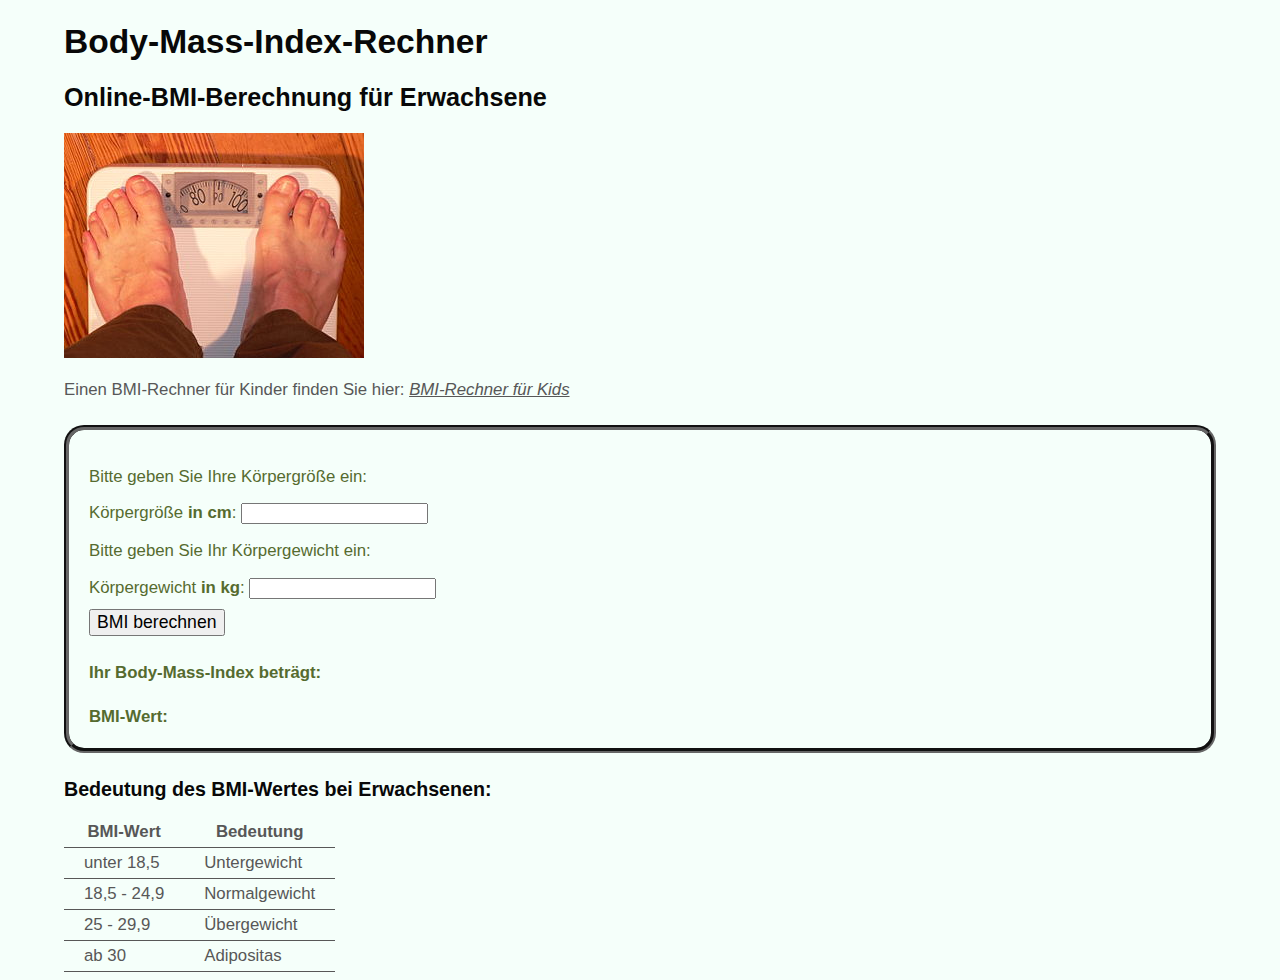
<file: HTML/BMI/index.htm>
<!DOCTYPE html>
<html lang="de">
	<head>
		<title>BMI-Rechner</title>
		<meta charset="utf-8">
		<meta name="author" content="Carsten Müller">
		<meta name="viewport" content="width=device-width, initial-scale=1">
		<meta http-equiv="expires" content="3600">
		<meta name="robots" content="index, nofollow">
		<link href="CSS/myBmiStyle.css" rel="stylesheet" type="text/css" media="all">
		<script src="Skripte/myBmiScript.js" type="text/javascript" charset="utf-8" defer></script>
	</head>
	<body>
		<h1>Body-Mass-Index-Rechner</h1>
		<h2>Online-BMI-Berechnung für Erwachsene</h2>
		<img src="Fotos/personenwaage.jpg" alt="Personenwaage">
		<p>Einen BMI-Rechner für Kinder finden Sie hier: <a href="https://www.bmi-rechner.biz/kinder.html" target="_blank">BMI-Rechner für Kids</a></p>
		<form id="bmiRechner">
			<div>
				<p>Bitte geben Sie Ihre Körpergröße ein:</p>
				<label for="groesse">Körpergröße <strong>in cm</strong>:</label>
				<input id="groesse" class="myInputs" type="number">
				<p>Bitte geben Sie Ihr Körpergewicht ein:</p>
				<label for="gewicht">Körpergewicht <strong>in kg</strong>:</label>
				<input id="gewicht" class="myInputs" type="number">
			</div>
			<button id="cmd_bmiBerechnen" type="button">BMI berechnen</button>
			<div id="ergebnis">
				<p>Ihr Body-Mass-Index beträgt:</p>
				<label for="bmiWert">BMI-Wert:</label>
				<output id="bmiWert"></output>
			</div>
		</form>
		<h3>Bedeutung des BMI-Wertes bei Erwachsenen:</h3>
		<table>
			<thead>
				<tr>
					<th>BMI-Wert</th>
					<th>Bedeutung</th>
				</tr>
			</thead>
			<tbody>
				<tr>
					<td>unter 18,5</td>
					<td>Untergewicht</td>
				</tr>
				<tr>
					<td>18,5 - 24,9</td>
					<td>Normalgewicht</td>
				</tr>
				<tr>
					<td>25 - 29,9</td>
					<td>Übergewicht</td>
				</tr>
				<tr>
					<td>ab 30</td>
					<td>Adipositas</td>
				</tr>
			<tbody>
		</table>
	</body>
</html>
</file>
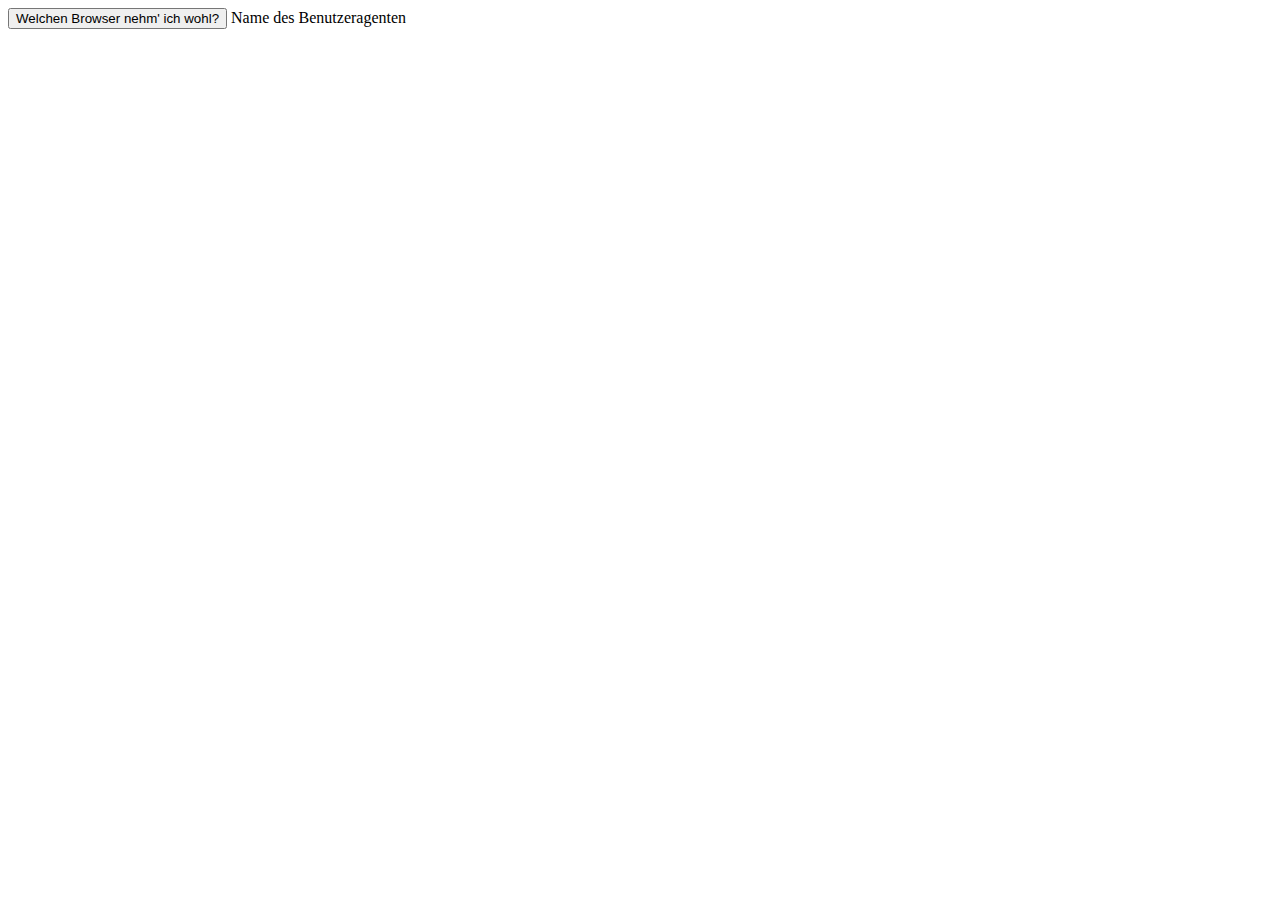
<file: HTML/Java-Script/TESt1.html>
<!DOCTYPE html>
<html lang="en">

<head>
    <meta charset="UTF-8">
    <title>Hallo</title>
</head>
<body>
<form id="frmBrowserabfrage">

    <button id="btDruecken" type="button" onClick="meldung()">

        Welchen Browser nehm' ich wohl?

    </button>

    <output id="browsertyp">

        Name des Benutzeragenten

    </output>

</form>
<script type="text/javascript">
    let meldung = () => {
        document.getElementById("browsertyp").innerText = navigator.userAgent;
    }
</script>

</body>
</html>
</file>
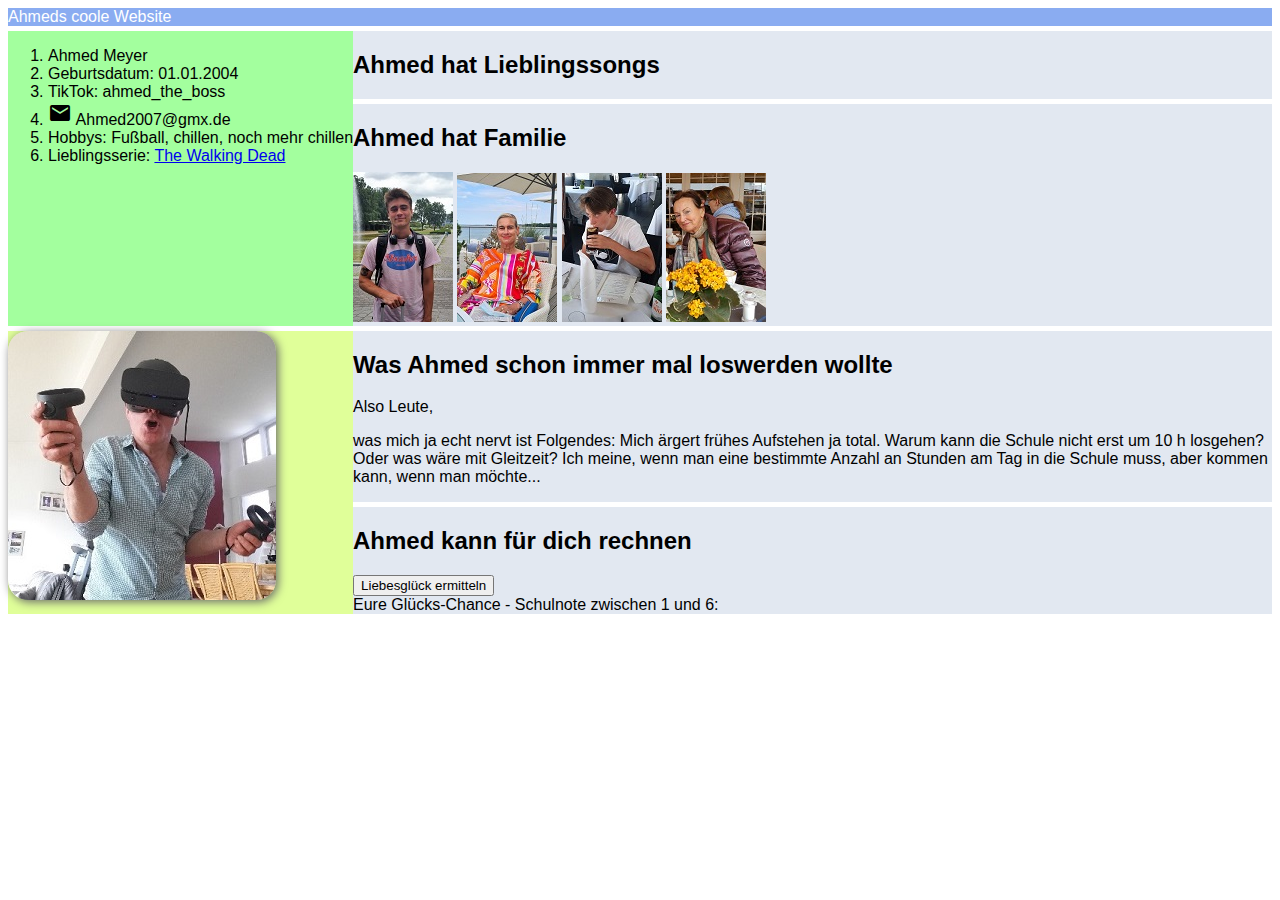
<file: HTML/inhalt/Ahmed-Web/pages/index_MaTA.html>
﻿<!DOCTYPE html>
<html lang="de">
<head>
	<title>Hier gibt's noch jede Menge zu tun!</title>
	<meta charset="utf-8">
	<meta name="viewport" content="width=device-width, initial-scale=1">
	<link href="https://cdn.jsdelivr.net/npm/bootstrap@5.2.1/dist/css/bootstrap.min.css" rel="stylesheet" integrity="sha384-iYQeCzEYFbKjA/T2uDLTpkwGzCiq6soy8tYaI1GyVh/UjpbCx/TYkiZhlZB6+fzT" crossorigin="anonymous">
	<link href="https://fonts.googleapis.com/icon?family=Material+Icons" rel="stylesheet">
	<link href="../styles/mystyle_MaTA.css" rel="stylesheet">
	<script src="../scripts/script_MaTA.js" defer></script>
</head>
<body>
<section>
	<div id="header" class="fs-1">
		Ahmeds coole Website
	</div>
	<div id="person">
		<ol>
			<li>
				Ahmed Meyer
			</li>
			<li>
				Geburtsdatum: 01.01.2004
			</li>
			<li>
				TikTok: ahmed_the_boss
			</li>
			<li>
				<span class="material-icons">mail</span> Ahmed2007@gmx.de
			</li>
			<li>
				Hobbys: Fußball, chillen, noch mehr chillen
			</li>
			<li>
				Lieblingsserie: <a href="https://www.fernsehserien.de/the-walking-dead" target="_blank">The Walking Dead</a>
			</li>
		</ol>
	</div>
	<div id="picture">
		<img class="image_round" src="../pictures/ichMitRiftS.jpg" alt="Ich beim Gaming mit meiner Rift S">
	</div>
	<div class="content">
		<h2>Ahmed hat Lieblingssongs</h2>
		<!-- TODO: Tabelle anlegen! -->
	</div>
	<div class="content">
		<h2>Ahmed hat Familie</h2>
		<div>
			<img src="../pictures/friedrich.jpg" alt="mein Bruder Friedrich">
			<img src="../pictures/julia.jpg" alt="meine Mutter">
			<img src="../pictures/willi.jpg" alt="mein Bruder Wilhelm">
			<img src="../pictures/cicilia.jpg" alt="meine Oma">
		</div>
	</div>
	<div class="content">
		<h2>Was Ahmed schon immer mal loswerden wollte</h2>
		<p>Also Leute,</p>
		<p>was mich ja echt nervt ist Folgendes: Mich ärgert frühes Aufstehen ja total.
			Warum kann die Schule nicht erst um 10 h losgehen? Oder was wäre mit Gleitzeit? Ich meine, wenn
			man eine bestimmte Anzahl an Stunden am Tag in die Schule muss, aber kommen kann, wenn man möchte...</p>
	</div>
	<div class="content">
		<h2>Ahmed kann für dich rechnen</h2>
		<form>
			<div class="pt-1">
				<!-- TODO: Label und Input anlegen -->
			</div>
			<div class="pt-1">
				<!-- TODO: Label und Input anlegen -->
			</div>
			<div class="pt-1">
				<button type="button" XXXXX="durchschnitt()">Liebesglück ermitteln</button>
			</div>
			<div class="pt-1">
				<label for="ergebnis">Eure Glücks-Chance - Schulnote zwischen 1 und 6:</label>
				<output id="ergebnis"></output>
			</div>
		</form>
	</div>
</section>
</body>
</html>
</file>
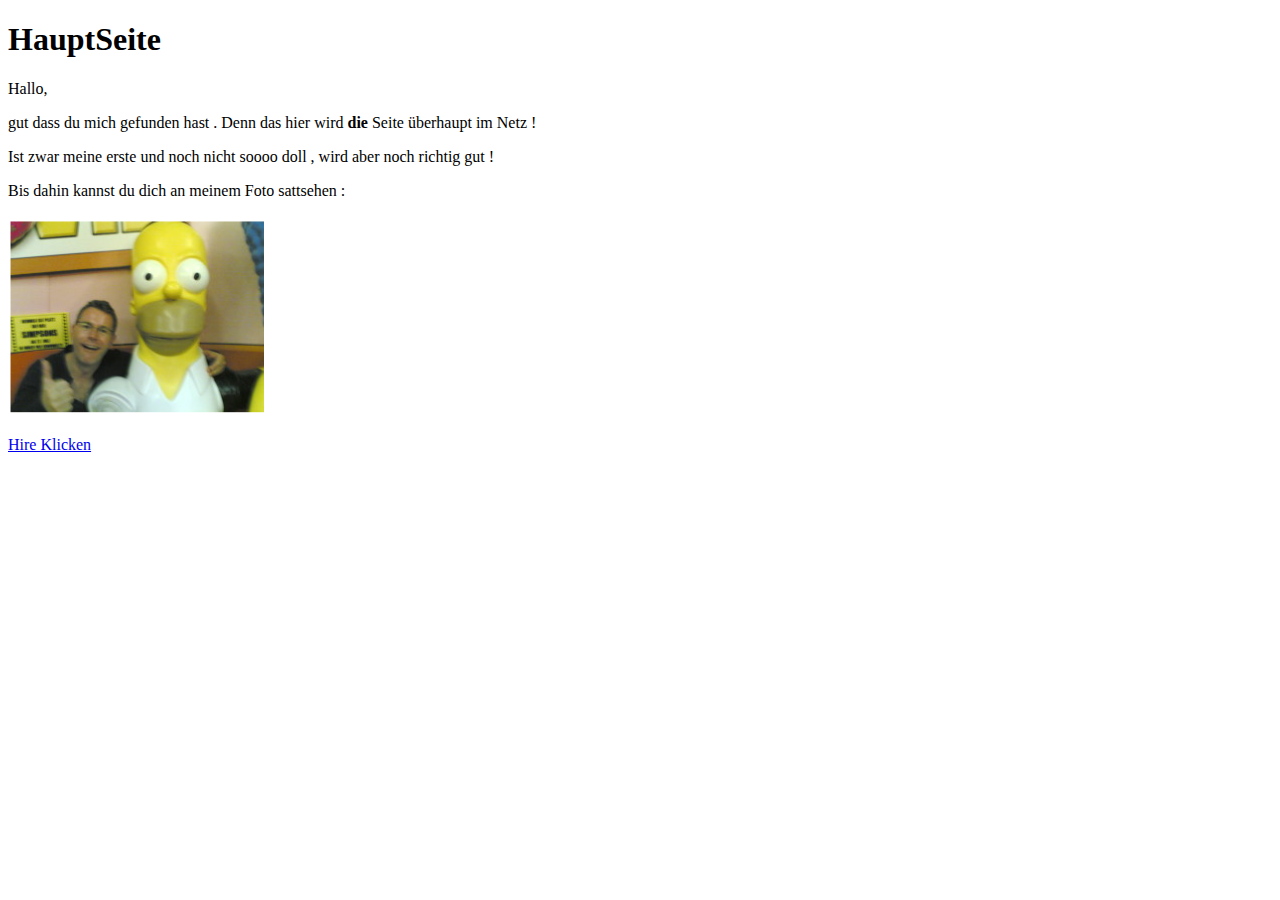
<file: HTML/inhalt/seiten/Hauptdokumente/ABerste Seite.html>
<!DOCTYPE html>
<html lang="de">
<head>
    <meta charset="UTF-8">
    <title>Mein erstes HTML-Dokument</title>
    <meta name="author" content="Abdullah">
    <meta name="viewport" content="width=device-width, initial-scale=1">
</head>
<body>
<h1>
    HauptSeite
</h1>
<p>
    Hallo,
</p>
<p>
    gut dass du mich gefunden hast . Denn das hier wird <strong>die</strong>  Seite überhaupt im Netz !
</p>
<p>
    Ist zwar meine erste und noch nicht soooo doll , wird aber noch richtig gut !
</p>
<p>
    Bis dahin kannst du dich an meinem Foto sattsehen :
</p>
<div>
    <img src="../../bilder/personalfotos/HerrMueller.PNG" alt="Herr Müller mit Homer Simpson">
</div>
<p>
<a href="ABerste Seite.html" target="_blank">Hire Klicken</a>
</p>

</body>
</html>
</file>
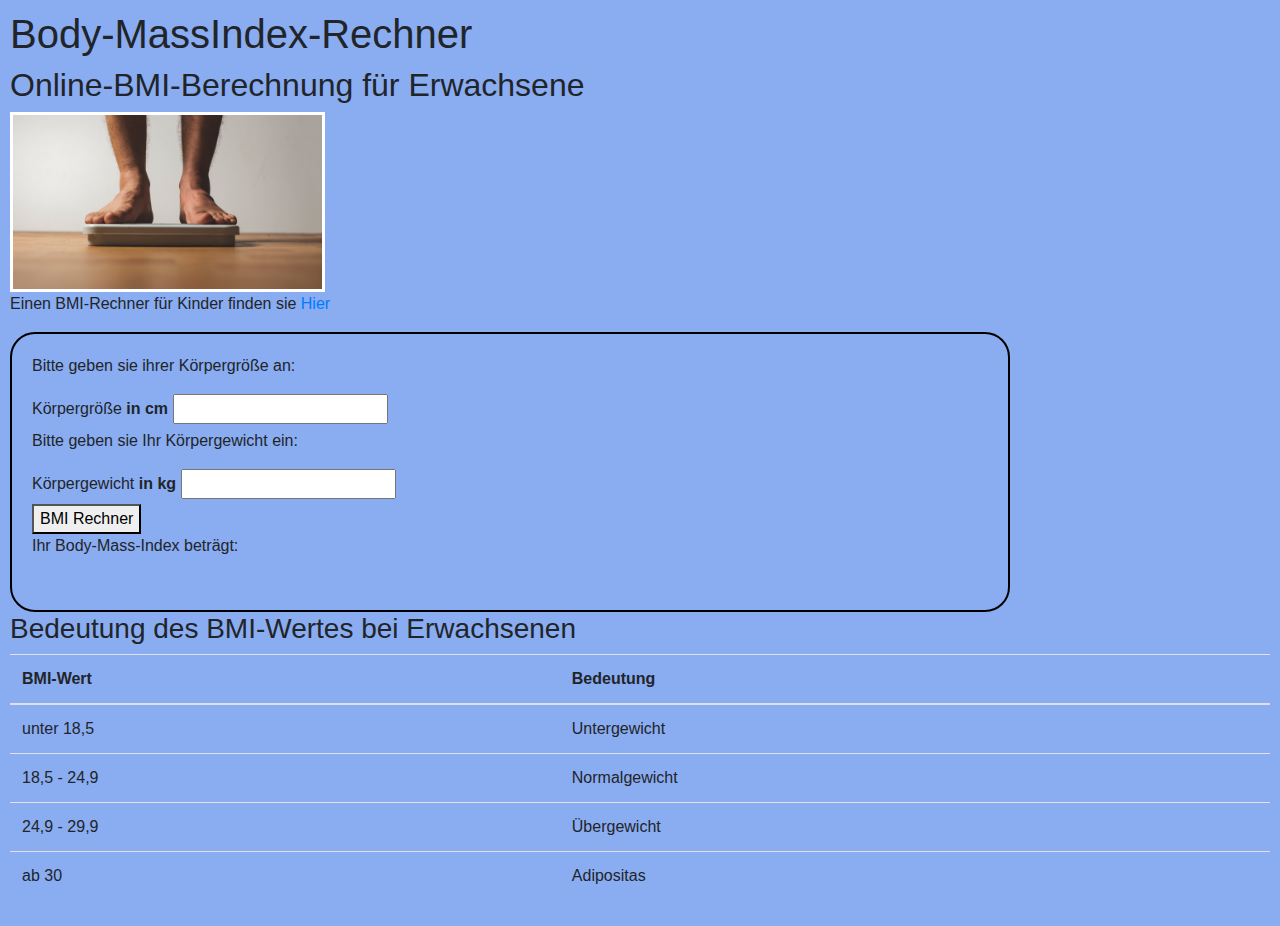
<file: HTML/inhalt/seiten/Hauptdokumente/BMI-Rechner.html>
<!DOCTYPE html>
<html lang="de">
<head>
    <meta charset="UTF-8">
    <meta name="author" content="Abdullah">
    <meta name="viweport" content="width=device-width, initial-scale=1">
    <title>BMI</title>
    <link rel="stylesheet" href="https://maxcdn.bootstrapcdn.com/bootstrap/4.0.0/css/bootstrap.min.css" integrity="sha384-Gn5384xqQ1aoWXA+058RXPxPg6fy4IWvTNh0E263XmFcJlSAwiGgFAW/dAiS6JXm" crossorigin="anonymous">
    <link rel="stylesheet" href="../CSS-dokumente/BMI.css">
    <script src="../Script/BMI.js"></script>
</head>
<body>

<h1>Body-MassIndex-Rechner</h1>
<h2>Online-BMI-Berechnung für Erwachsene</h2>
<div>
    <img class="img" src="../../bilder/personalfotos/fuß.jpg" alt="Ein Bild von den bergen" style="width: 25% ; height: auto">
    <p>Einen BMI-Rechner für Kinder finden sie
        <a href="https://www.uebergewicht-vorbeugen.de/wenn-es-schwerer-wird/uebergewicht/bmi-rechner-das-gewicht-im-blick/?L=0">Hier</a>
    </p>
</div>

<div id="rcorners2">
    <p>
        Bitte geben sie ihrer Körpergröße an:
    </p>
    <form>
        <div>
            <label for="cm">
                Körpergröße <strong>in cm</strong>
            </label>
            <input id="cm" type="number" >
        </div>

        <p> Bitte geben sie Ihr Körpergewicht ein: </p>

        <div>
            <label for="kg">
                Körpergewicht <strong>in kg</strong>
            </label>
            <input id="kg" type="number">
        </div>

        <div>
            <button type="button" onclick="BMI()">BMI Rechner</button>
        </div>

        <div>
            <label for="erg">
                Ihr Body-Mass-Index beträgt:
            </label>
            <output id="erg"></output>
        </div>
        <p class="neu"></p>
    </form>
</div>
<h3>Bedeutung des BMI-Wertes bei Erwachsenen</h3>
<div>
    <table class="table">
        <thead>
        <tr>
            <th><strong>BMI-Wert</strong></th>
            <th>Bedeutung</th>
        </tr>
        </thead>
        <tbody>
        <tr>
            <td>unter 18,5</td>
            <td>Untergewicht</td>
        </tr>
        <tr>
            <td>18,5 - 24,9</td>
            <td>Normalgewicht</td>
        </tr>
        <tr>
            <td>24,9 - 29,9</td>
            <td>Übergewicht</td>
        </tr>
        <tr>
            <td>ab 30</td>
            <td>Adipositas</td>
        </tr>
        </tbody>
    </table>
</div>


</body>
</html>
</file>
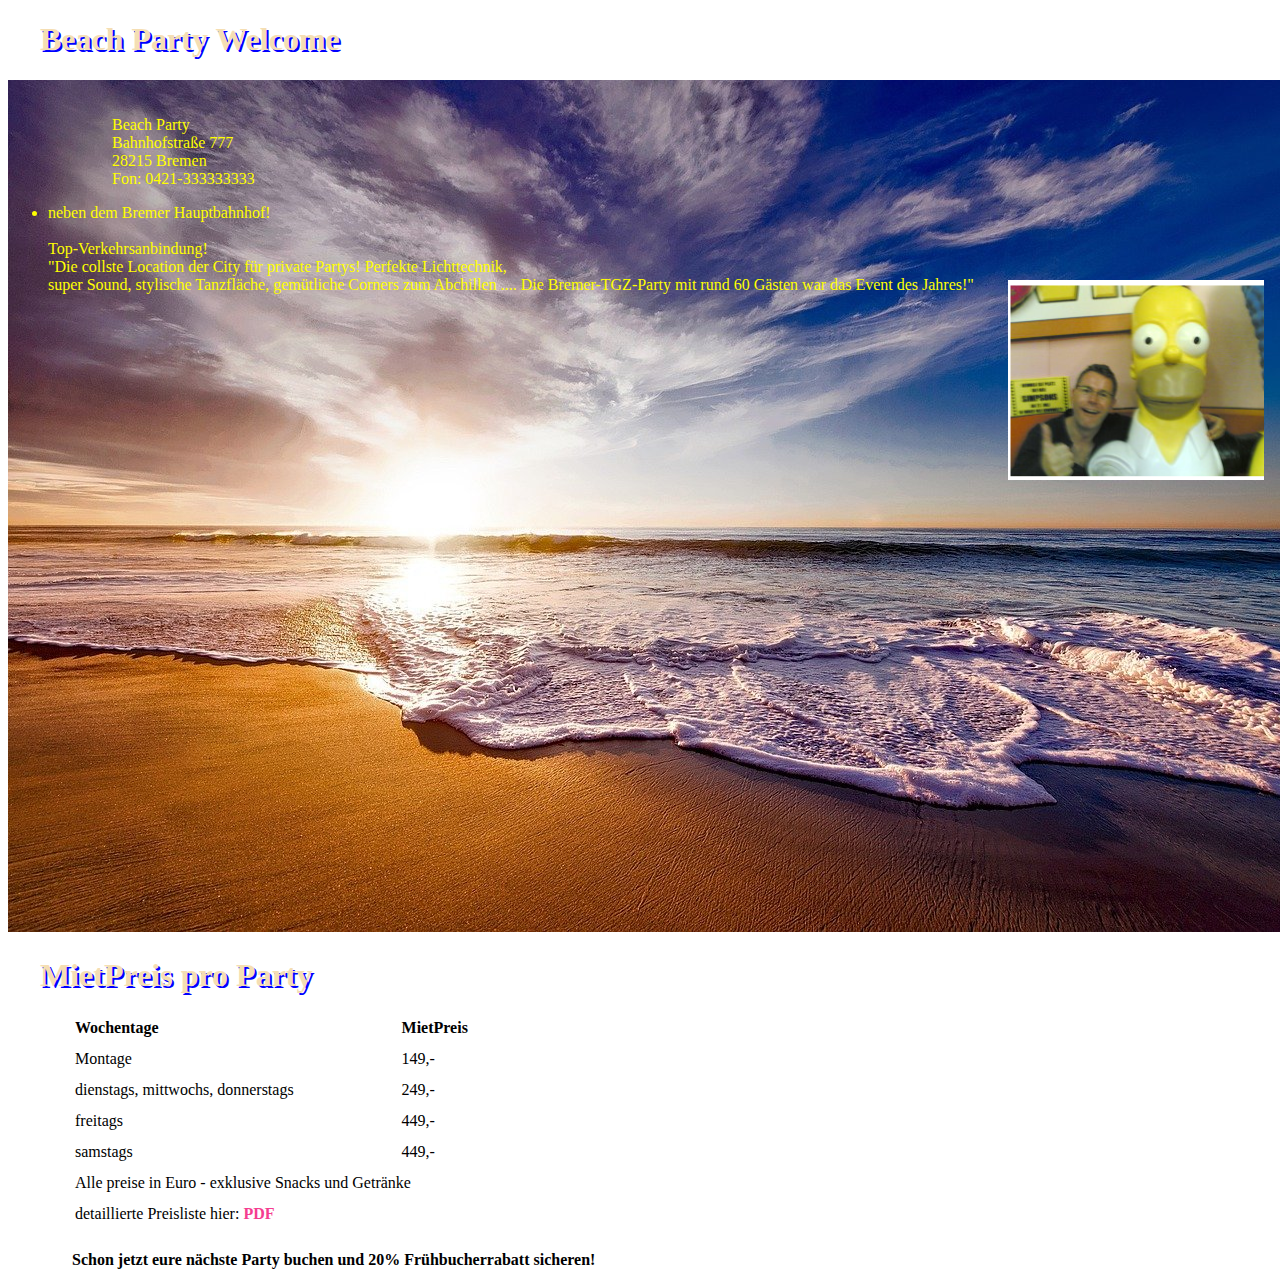
<file: HTML/inhalt/seiten/Hauptdokumente/Design-Experiment Partylocation.html>
<!DOCTYPE html>
<html lang="de">
<head>
    <meta charset="UTF-8">
    <link rel="stylesheet" type="text/css" href="../CSS-dokumente/DanceFloor.css" media="screen">
    <meta name="author" content="Abdullah">
    <meta name="viewport" content="width=device-width, initial-scale=1">
    <meta name="description" content="Free Web tutorials for HTML and CSS">
    <meta http-equiv="refresh" content="86400">
    <title>Beach Party XL</title>
</head>
<body>

<h1>Beach Party Welcome</h1>

<div class="container">
    <img class="image1" src="../../bilder/personalfotos/beach-gbbe32b1c4_1280.jpg" />
    <img class="image2" src="../../bilder/personalfotos/HerrMueller.PNG" />
    <div class="text-block">
<p>
    Beach Party <br>
    Bahnhofstraße 777 <br>
    28215 Bremen <br>
    Fon: 0421-333333333
</p>
    <p>
       <li>
        neben dem Bremer Hauptbahnhof!
        </li>
        <br>
        Top-Verkehrsanbindung! <br>
        "Die collste Location der City für private Partys! Perfekte Lichttechnik,<br>
        super Sound, stylische Tanzfläche, gemütliche Corners zum Abchillen .... Die Bremer-TGZ-Party mit rund 60 Gästen war das Event des Jahres!"
    </p>
</div>
</div>
<h1>MietPreis pro Party</h1>

<div>
    <table>
        <thead>
        <tr>
            <th>Wochentage</th>
            <th>MietPreis</th>
        </tr>
        </thead>
        <tbody>
        <tr>
            <td>Montage</td>
            <td>149,-</td>
        </tr>
        <tr>
            <td>dienstags, mittwochs, donnerstags</td>
            <td>249,-</td>
        </tr>
        <tr>
            <td>freitags</td>
            <td>449,-</td>
        </tr>
        <tr>
            <td>samstags</td>
            <td>449,-</td>
        </tr>
        <tr>
            <td colspan="2"> Alle preise in Euro - exklusive Snacks und Getränke</td>
        </tr>
        <tr>
            <td colspan="2">detaillierte Preisliste hier: <a id="anschrift"> PDF</a></td>
        </tr>
        </tbody>
    </table>
</div>
<p>
    <strong>
        Schon jetzt eure nächste Party buchen und 20% Frühbucherrabatt sicheren!
    </strong>
</p>

</body>
</html>
</file>
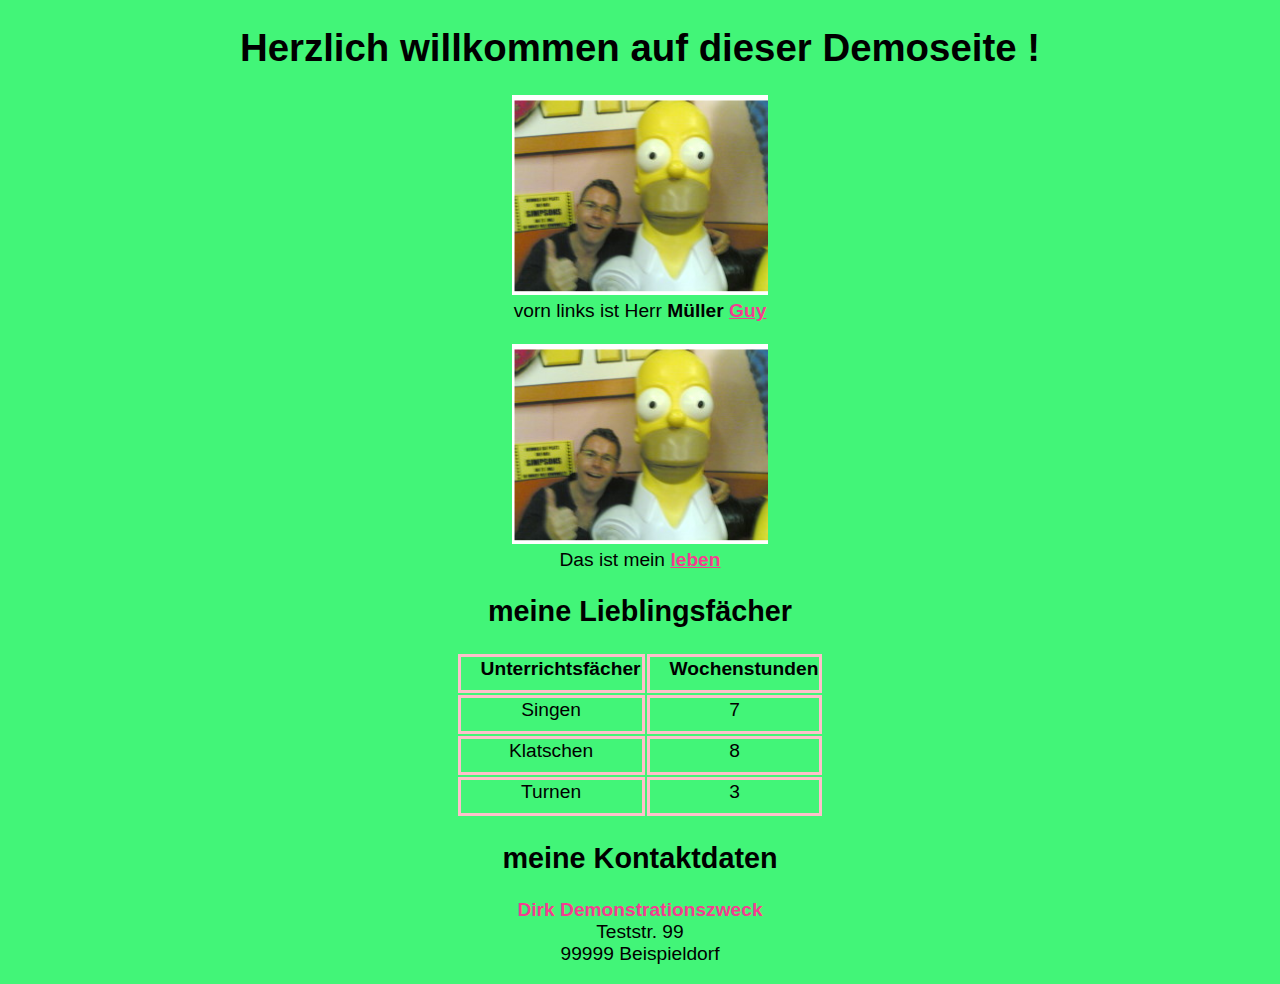
<file: HTML/inhalt/seiten/Hauptdokumente/HTML-mit Tabelle.html>
<!DOCTYPE html>
<html lang="de">
<head>
    <meta charset="UTF-8">
    <meta name="author" content="Abdullah">
    <meta name="viewport" content="width=device-width, initial-scale=1">
    <meta name="description" content="Free Web tutorials for HTML and CSS">
    <meta http-equiv="refresh" content="86400">
    <meta name="description" content="Testseite zu Übungszwecken">
    <link rel="stylesheet" type="text/css" href="../CSS-dokumente/monitor.css" media="screen">

    <title>HTML-Übung</title>
</head>
<body>
<h1>
    Herzlich willkommen auf dieser Demoseite !
</h1>
<img src="../../bilder/personalfotos/HerrMueller.PNG" alt="Herr Müller mit Homer Simpson">
<div>
    vorn links ist Herr <strong> Müller </strong> <a href="">Guy</a>
</div>
<br>
<img src="../../bilder/personalfotos/HerrMueller.PNG#" alt="Herr Müller mit Homer Simpson">
<div>
    Das ist  mein <a href="http://www.szut.de/" target="_blank">leben</a>
</div>

<h2>meine Lieblingsfächer</h2>
<table>
<thead>
<tr>
    <th>Unterrichtsfächer</th>
    <th>Wochenstunden</th>
</tr>
</thead>
<tbody>
<tr>
    <td>Singen</td>
    <td>7</td>
</tr>
<tr>
    <td>Klatschen</td>
    <td>8</td>
</tr>
<tr>
    <td>Turnen</td>
    <td>3</td>
</tr>
</tbody>
</table>

<h2>meine Kontaktdaten</h2>
<p><a id="anschrift">Dirk Demonstrationszweck</a><br>Teststr. 99<br>99999 Beispieldorf</p>



</body>
</html>
</file>
<file: HTML/BMI/CSS/myBmiStyle.css>
body {
	margin-left: 5%;
	margin-right: 5%;
	background-color: #f5fffa;
	color: #575757;
	font-family: Candara, Calibri, sans-serif;
	font-size: 105%;
}

h1, h2, h3 {
	color: #080808;
}

a:link {
	color: #575757;
	text-decoration: underline;
	font-style: italic;
}

a:visited {
	color: #7F7F7F;
}

a:hover {
	font-size: 115%;
}

form {
	border: 5px;
	border-color: #666666;
	border-style: groove;
	border-radius: 20px;
	padding: 20px;
	color: #556B2F;
	margin-top: 25px;
	margin-bottom: 25px;
}

.myInputs {
	font-style: italic;
}

.myInputs[type=number]:focus {
  background-color: #98FB98;
}

button {
	margin-top: 10px;
	margin-bottom: 10px;
	font-family: Candara, Calibri, sans-serif;
	font-size: 105%;
}

button:hover {
	font-size: 115%;
}

#ergebnis {
	font-weight: bold;
}

output {
	font-size: 150%;
	background-color: #98FB98;
}

table {
	border-collapse: collapse;
}

th, td {
	border-bottom: 1px solid;
	padding-left: 20px;
	padding-right: 20px;
	padding-bottom: 5px;
}

td {
	padding-top: 5px; 
}
</file>
<file: HTML/inhalt/Ahmed-Web/styles/mystyle_MaTA.css>
body {
    font-family: "Amiri Quran", sans-serif;
}
.image_round {
    border-radius: 20px;
    box-shadow: 2px 2px 10px #696969;
    position: center;
}
section {
    display: grid;
    grid-template: 1fr repeat(4, 2fr) / 1fr minmax(1fr, auto);
    grid-row-gap: 5px;
}
div#header {
    background-color: #8aacf1;
    grid-area: 1 / 1 / span 1 / span 2;
    color: white;
}
div#person {
    background-color: #a3ff9e;
    grid-area: 2 / 1 / span 2 / span 1;
}
div#picture {
    background-color: #e0ff99;
    grid-area: 4/1 / span 2 / span 1 ;
}
div.content {
    background-color: #e2e8f1;
    grid-column: 2 / span 1;
    grid-auto-flow: row;
}
</file>
<file: HTML/inhalt/seiten/CSS-dokumente/BMI.css>
#rcorners2 {
    border-radius: 25px;
    border: 2px solid black;
    padding: 20px;
    width: 1000px;
    height: 280px;

}
body{
    background: #8aacf1;
    padding: 10px;
}
.img{
    border-color: #ffff;
    border-style: solid;
}
</file>
<file: HTML/inhalt/seiten/CSS-dokumente/DanceFloor.css>
.image1 {
    position: relative;
    top: 0;
    left: 0;
}
.image2 {
    position: absolute;
    top: 200px;
    left: 1000px;
}
Body{
    background-image: url("https://media.istockphoto.com/vectors/abstract-blurred-colorful-background-vector-id1248542684?k=20&m=1248542684&s=612x612&w=0&h=1yKiRrtPhiqUJXS_yJDwMGVHVkYRk2pJX4PG3TT4ZYM=");
    background-repeat: no-repeat;
    background-size: cover;
}
p{
    padding-left: 4em;
}
a{
    color: #f53d90;
    cursor: cell;
    font-weight: bold;
}
h1{
    text-shadow: 2px 2px blue;
    color: wheat;
    padding-left: 1em;
}
.container {
    position: relative;
}
.text-block {
    position: absolute;
    top: 20px;
    left: 20px;
    color: yellow;
    padding-left: 20px;
    padding-right: 20px;
}
table{
    padding-left: 4em;
}
th{
    padding-right: 15em;
    padding-bottom: 10px;
}
td{
    padding-bottom: 10px;
}
</file>
<file: HTML/inhalt/seiten/CSS-dokumente/monitor.css>
body{
    font-family: Arial;
    font-size: 1.2em;
    background-color: #42f578;
    text-align: center;
}
table{
    margin: auto;
}
th{
    padding-left: 20px;
    padding-bottom: 10px;
    border: solid;
    border-color: pink;
}
td{
    padding-bottom: 10px;
    border: solid;
    border-color: pink;
}
a{
    color: #f53d90;
    cursor: cell;
    font-weight: bold;
}
</file>
